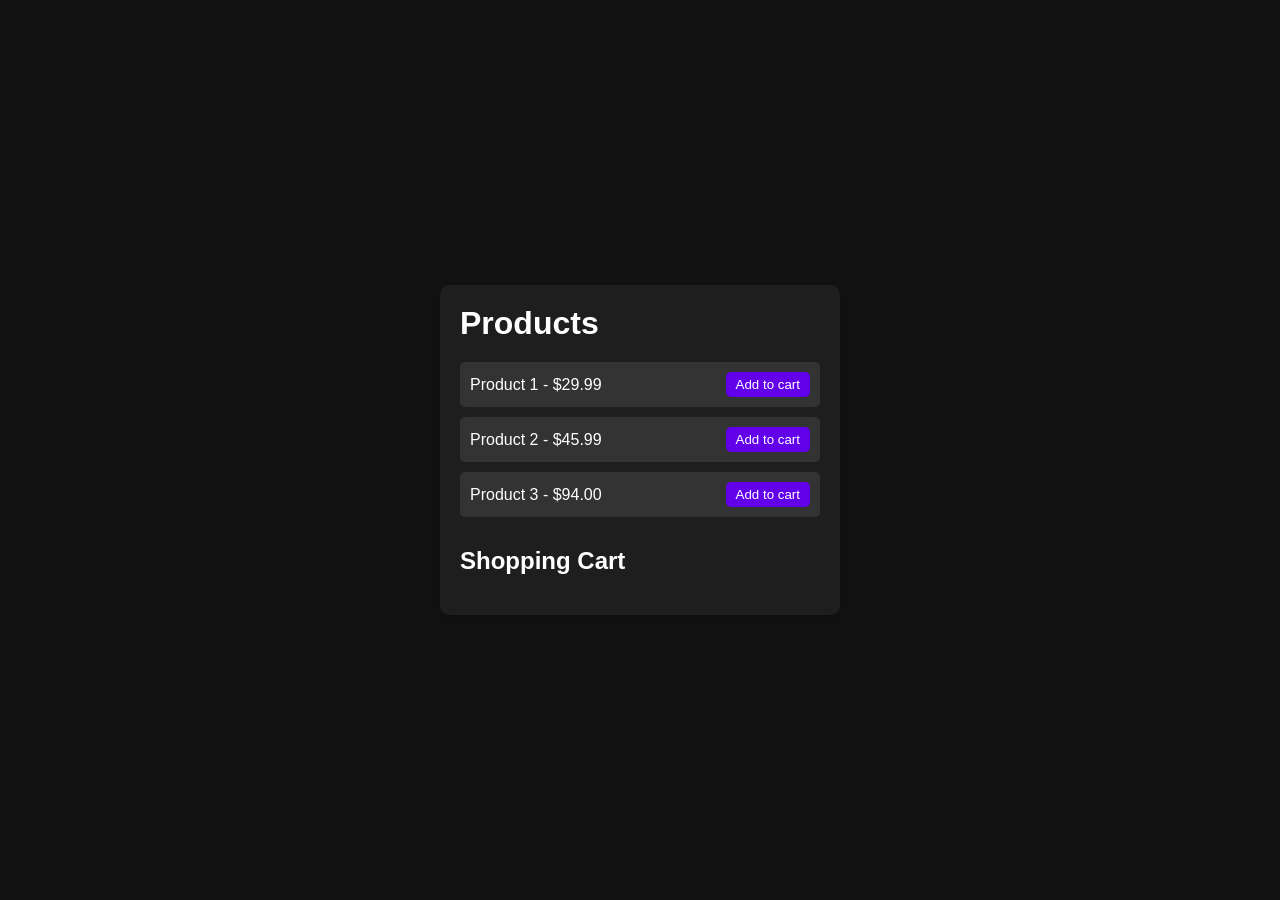
<file: Ecommerce App/index.html>
<!DOCTYPE html>
<html lang="en">
  <head>
    <meta charset="UTF-8" />
    <meta name="viewport" content="width=device-width, initial-scale=1.0" />
    <title>Simple E-Commerce</title>
    <link rel="stylesheet" href="styles.css" />
  </head>
  <body>
    <div class="container">
      <h1>Products</h1>
      <div id="product-list">
        <!-- Products will be dynamically added here by JavaScript -->
      </div>

      <h2>Shopping Cart</h2>
      <div id="cart-items">
        <p id="empty-cart">Your cart is empty.</p>
      </div>
      <div id="cart-total" class="hidden">
        <p>Total: <span id="total-price">$0.00</span></p>
        <button id="checkout-btn">Checkout</button>
      </div>
    </div>

    <script src="script.js"></script>
  </body>
</html>
</file>
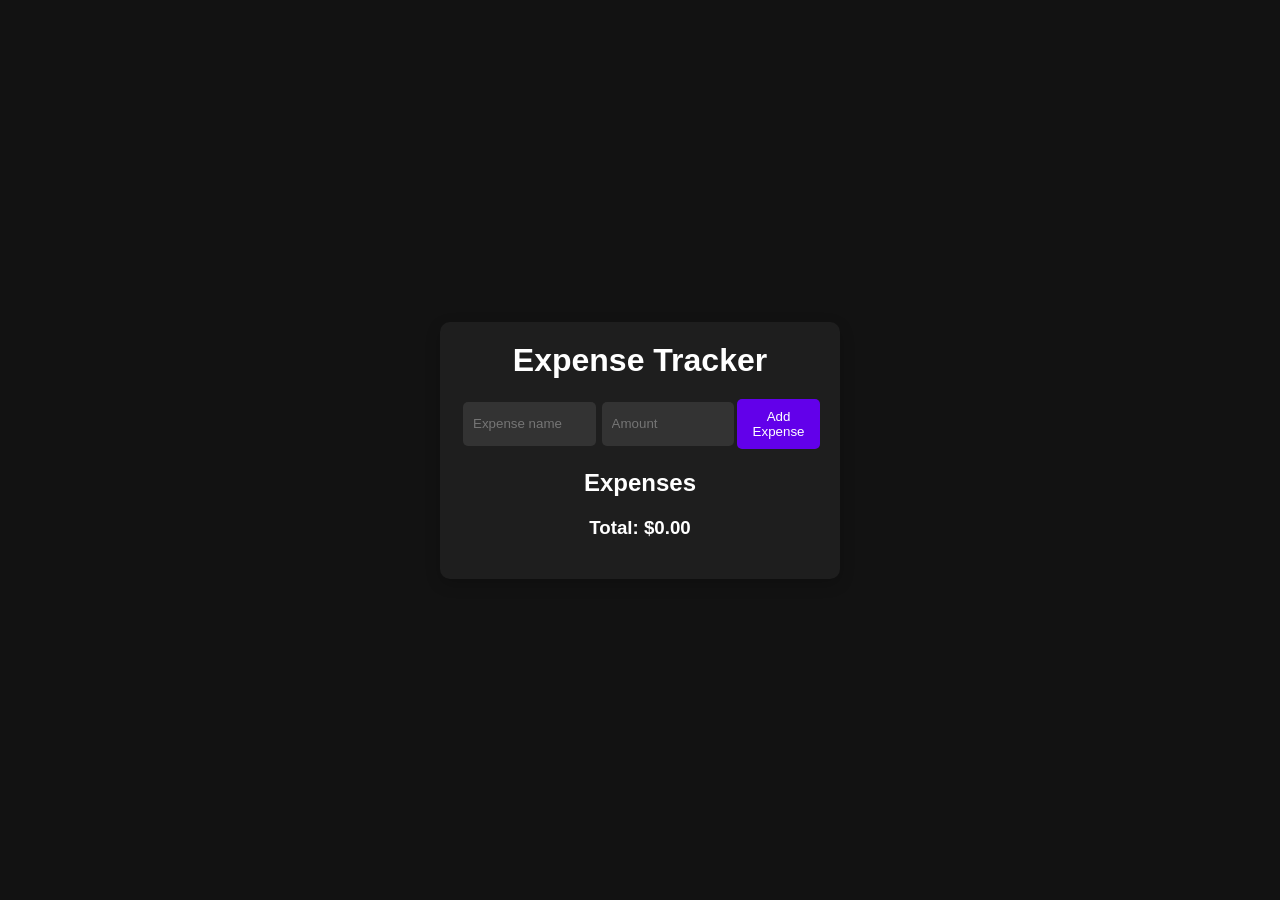
<file: Expense Tracker/index.html>
<!DOCTYPE html>
<html lang="en">
  <head>
    <meta charset="UTF-8" />
    <meta name="viewport" content="width=device-width, initial-scale=1.0" />
    <title>Expense Tracker</title>
    <link rel="stylesheet" href="styles.css" />
  </head>
  <body>
    <div class="container">
      <h1>Expense Tracker</h1>
      <form id="expense-form">
        <input
          type="text"
          id="expense-name"
          placeholder="Expense name"
          required
        />
        <input
          type="number"
          id="expense-amount"
          placeholder="Amount"
          required
        />
        <button type="submit">Add Expense</button>
      </form>

      <h2>Expenses</h2>
      <ul id="expense-list">
        <!-- Expenses will be dynamically added here -->
      </ul>

      <div id="total">
        <h3>Total: $<span id="total-amount">0.00</span></h3>
      </div>
    </div>
    <script src="script.js"></script>
  </body>
</html>
</file>
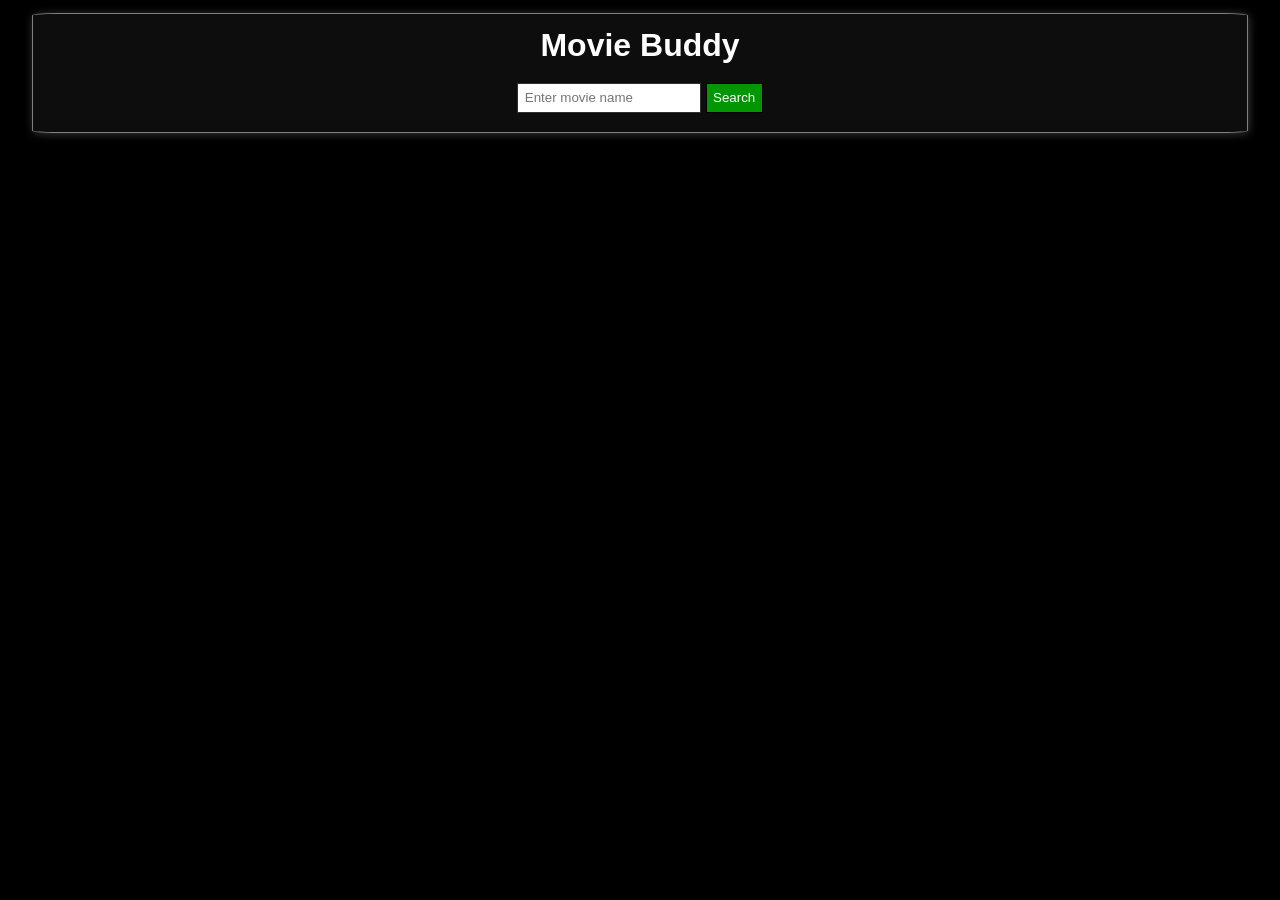
<file: Movie app/index.html>
<!DOCTYPE html>
<html lang="en">
  <head>
    <meta charset="UTF-8" />
    <meta name="viewport" content="width=device-width, initial-scale=1.0" />
    <title>Movie Buddy</title>
    <link rel="stylesheet" href="style.css" />
  </head>
  <body>
    <header>
      <div class="container">
        <h1>Movie Buddy</h1>
        <div class="searchbox">
          <input type="text" id="movieInput" placeholder="Enter movie name" />
          <button id="submit">Search</button>
        </div>
        <div class="hidden" id="info">
          <div id="image" class="media"></div>
          <h3 id="title"></h3>
          <div class="movie-details">
            <p id="actors"></p>
            <p id="year"></p>
            <p id="genre"></p>
            <p id="country"></p>
            <p id="director"></p>
            <p id="plot"></p>
            <p id="imdbRating"></p>
          </div>
        </div>
        <p style="color: red" id="error-message"></p>
      </div>
    </header>

    <div id="movieListings"></div>

    <script src="script.js"></script>
  </body>
</html>
</file>
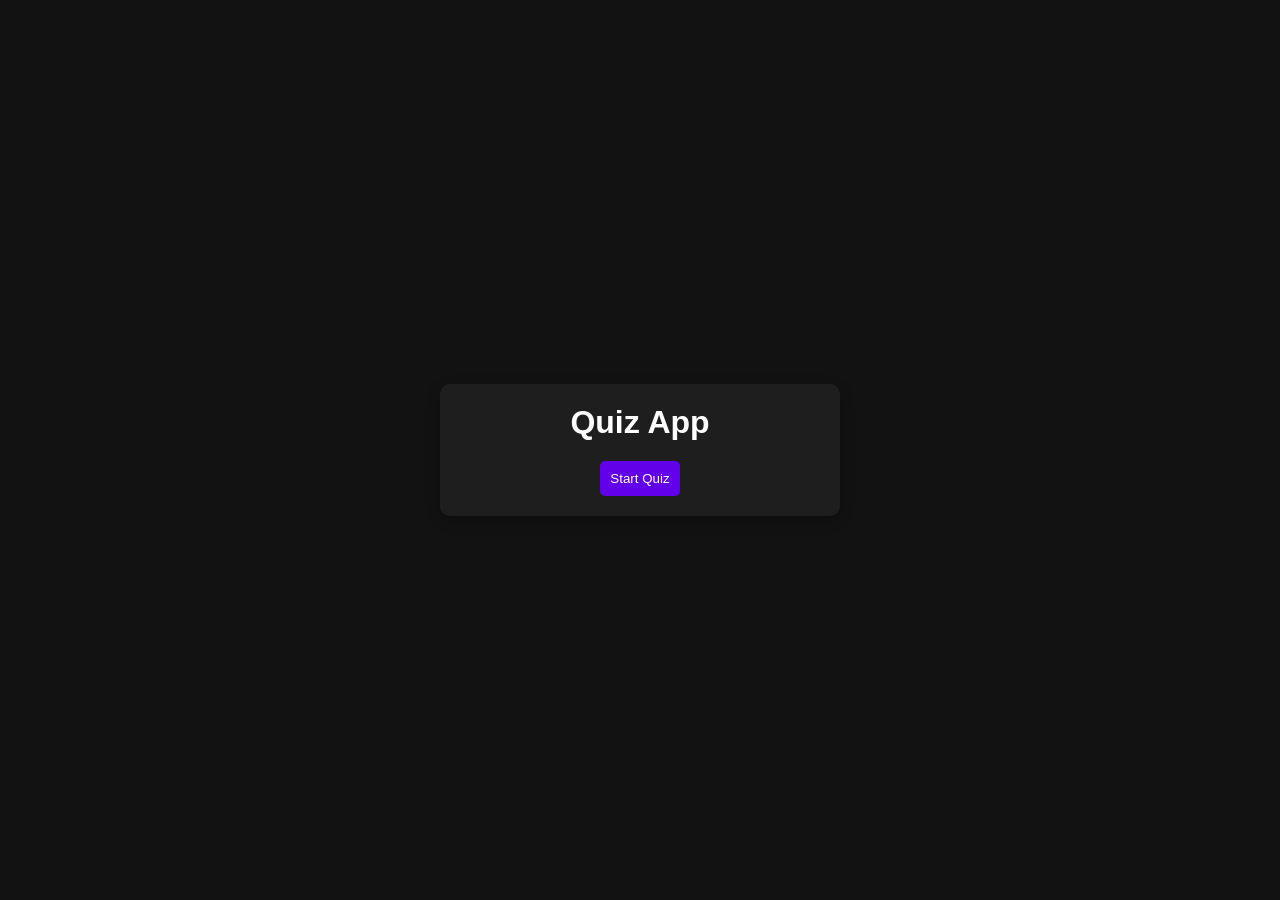
<file: Quiz App/index.html>
<!DOCTYPE html>
<html lang="en">
  <head>
    <meta charset="UTF-8" />
    <meta name="viewport" content="width=device-width, initial-scale=1.0" />
    <title>Quiz App</title>
    <link rel="stylesheet" href="styles.css" />
  </head>
  <body>
    <div class="container">
      <h1>Quiz App</h1>
      <div id="quiz-container">
        <div id="question-container" class="hidden">
          <h2 id="question-text"></h2>
          <ul id="choices-list">
            <!-- Choices will be added dynamically here -->
          </ul>
          <button id="next-btn" class="hidden">Next Question</button>
        </div>
        <div id="result-container" class="hidden">
          <h2>Your Score:</h2>
          <p id="score"></p>
          <button id="restart-btn">Restart Quiz</button>
        </div>
        <button id="start-btn">Start Quiz</button>
      </div>
    </div>
    <script src="script.js"></script>
  </body>
</html>
</file>
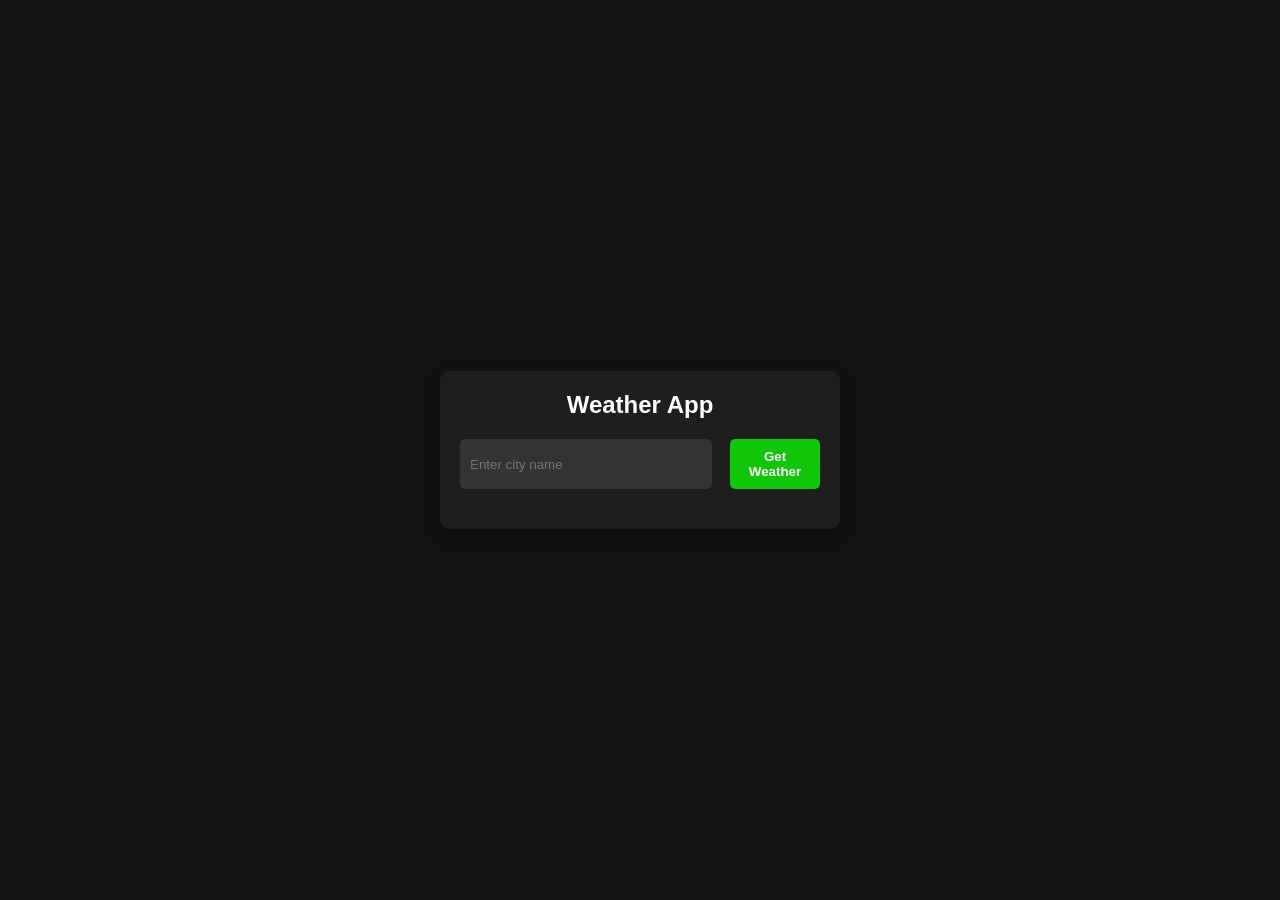
<file: Weather App/index.html>
<!DOCTYPE html>
<html lang="en">
  <head>
    <meta charset="UTF-8" />
    <meta name="viewport" content="width=device-width, initial-scale=1.0" />
    <title>Weather App</title>
    <link rel="stylesheet" href="styles.css" />
  </head>
  <body>
    <div class="container">
      <h1>Weather App</h1>
      <div class="input-container">
        <input type="text" id="city-input" placeholder="Enter city name" />
        <button id="get-weather-btn">Get Weather</button>
      </div>
      <div id="weather-info" class="hidden">
        <h2 id="city-name"></h2>
        <p id="temperature"></p>
        <p id="description"></p>
      </div>
      <p id="error-message" class="hidden">City not found. Please try again.</p>
    </div>
    <script src="script.js"></script>
  </body>
</html>
</file>
<file: Ecommerce App/styles.css>
/* styles.css */
* {
  margin: 0;
  padding: 0;
  box-sizing: border-box;
}

body {
  font-family: Arial, sans-serif;
  background-color: #121212;
  color: #ffffff;
  display: flex;
  justify-content: center;
  align-items: center;
  height: 100vh;
}

.container {
  width: 400px;
  padding: 20px;
  background-color: #1e1e1e;
  border-radius: 10px;
  box-shadow: 0 5px 15px rgba(0, 0, 0, 0.2);
}

h1,
h2 {
  margin-bottom: 20px;
}

#product-list {
  margin-bottom: 30px;
}

.product {
  background-color: #333333;
  padding: 10px;
  margin-bottom: 10px;
  display: flex;
  justify-content: space-between;
  align-items: center;
  border-radius: 5px;
}

.product button {
  background-color: #6200ea;
  border: none;
  padding: 5px 10px;
  color: #fff;
  border-radius: 5px;
  cursor: pointer;
  transition: background-color 0.3s;
}

.remove {
  background-color: #333333;
  padding: 10px;
  margin-bottom: 10px;
  display: flex;
  justify-content: space-between;
  align-items: center;
  border-radius: 5px;
}

.product button:hover {
  background-color: #3700b3;
}

.remove button {
  background-color: #ea0000;
  border: none;
  padding: 5px 10px;
  color: #fff;
  border-radius: 5px;
  cursor: pointer;
  transition: background-color 0.3s;
}

.remove button:hover {
  background-color: #b30000;
}

#cart-items {
  margin-bottom: 20px;
}

#cart-total {
  text-align: right;
}

#checkout-btn {
  background-color: #6200ea;
  border: none;
  padding: 10px;
  color: white;
  border-radius: 5px;
  cursor: pointer;
  transition: background-color 0.3s;
}

#checkout-btn:hover {
  background-color: #3700b3;
}

.hidden {
  display: none;
}
</file>
<file: Expense Tracker/styles.css>
/* styles.css */
* {
  margin: 0;
  padding: 0;
  box-sizing: border-box;
}

body {
  font-family: Arial, sans-serif;
  background-color: #121212;
  color: #ffffff;
  display: flex;
  justify-content: center;
  align-items: center;
  height: 100vh;
}

.container {
  width: 400px;
  padding: 20px;
  background-color: #1e1e1e;
  border-radius: 10px;
  box-shadow: 0 5px 15px rgba(0, 0, 0, 0.2);
}

h1,
h2,
h3 {
  text-align: center;
  margin-bottom: 20px;
}

form {
  display: flex;
  justify-content: space-between;
  margin-bottom: 20px;
}

input[type="text"],
input[type="number"] {
  width: 45%;
  padding: 10px;
  background-color: #333333;
  border: none;
  border-radius: 5px;
  color: #fff;
  outline: none;
  margin: 3px;
}

button {
  padding: 10px;
  background-color: #6200ea;
  border: none;
  border-radius: 5px;
  color: #fff;
  cursor: pointer;
  transition: background-color 0.3s;
}

button:hover {
  background-color: #3700b3;
}

#expense-list {
  list-style-type: none;
  padding: 0;
}

#expense-list li {
  background-color: #333333;
  padding: 10px;
  margin-bottom: 10px;
  display: flex;
  justify-content: space-between;
  align-items: center;
  border-radius: 5px;
}

#total {
  text-align: right;
}

.hidden {
  display: none;
}
</file>
<file: Movie app/style.css>
* {
  margin: 0;
  padding: 0;
  box-sizing: border-box;
}

body {
  background-color: #000000;
  color: white;
  font-family: Arial, sans-serif;
  height: 100vh;
  display: flex;
  flex-direction: column;
  align-items: center;
  /* justify-content: center; */
}

header {
  display: flex;
  align-items: center;
  justify-content: center;
  width: 100vw;
  position: sticky;
  top: 0;
}

.container {
  display: block;
  background-color: #0d0d0d;
  width: 95%;
  border: 1px solid gray;
  border-radius: 2%;
  box-shadow: 1px 1px 8px rgb(57, 57, 57);
  text-align: center;
  padding: 1vw 1vw 0 1vw;
  display: flex;
  flex-direction: column;
  gap: 1.5vw;

  margin-top: 1vw;
}

#image {
  background-color: aliceblue;
}

.searchbox {
  /* background-color: aqua; */
  width: 70%;
  margin: auto;
}

#movieInput {
  padding: 0.5vw;
  border: 1px solid rgb(50, 49, 49);
}

#submit {
  padding: 0.5vw;
  background-color: rgb(2, 150, 2);
  color: white;
  border: 1px solid black;
  cursor: pointer;
}

#submit:hover {
  background-color: rgb(0, 133, 0);
}

.movie-details {
  display: flex;
  flex-direction: column;
  text-align: left;
  margin: 0 2vw 0 2vw;
  gap: 1vw;
}

.media {
  margin: auto;
  width: 150px;
  height: 200px;
  background-size: cover;
}

.media2 {
  margin: auto;
  width: 120px;
  height: 150px;
  background-size: cover;
}

h3 {
  margin: 1vw;
}

.hidden {
  display: none;
}

#movieListings {
  margin-top: 1vw;
  display: grid;
  grid-template-columns: 15% 15% 15% 15% 15% 15%;
  justify-content: center;
  /* flex-wrap: wrap; */
  gap:1.8vw;
  width: 95vw;
}

.movie-card {
  border: 1px solid rgb(78, 78, 78);
  background-color: #0d0d0d;
  border-radius: 4%;
  padding: 0.5vw;
  color: white;
  box-shadow: 1px 1px 8px rgb(57, 57, 57);
  display: grid;
  grid-template-rows: 60% 40%;
  align-items: center;
  width: 100%;
  gap: 0.7vw;
}

.card-details {
  width: 60%;
  margin-left: 2.6vw;
  display: grid;
  grid-template-rows: 50% 25% 25%;
  gap: 2px;
}

.psize {
  font-size: small;
  color: rgba(255, 255, 255, 0.627);
}
</file>
<file: Quiz App/styles.css>
/* styles.css */
* {
  margin: 0;
  padding: 0;
  box-sizing: border-box;
}

body {
  font-family: Arial, sans-serif;
  background-color: #121212;
  color: #ffffff;
  display: flex;
  justify-content: center;
  align-items: center;
  height: 100vh;
}

.container {
  width: 400px;
  padding: 20px;
  background-color: #1e1e1e;
  border-radius: 10px;
  box-shadow: 0 5px 15px rgba(0, 0, 0, 0.2);
  text-align: center;
}

h1,
h2 {
  margin-bottom: 20px;
}

ul {
  list-style-type: none;
  padding: 0;
}

li {
  background-color: #333333;
  padding: 10px;
  margin-bottom: 10px;
  border-radius: 5px;
  cursor: pointer;
  transition: background-color 0.3s;
}

.yellow {
  background-color: darkgoldenrod;
}

li:hover {
  background-color: #6200ea;
}

button {
  padding: 10px;
  background-color: #6200ea;
  border: none;
  border-radius: 5px;
  color: white;
  cursor: pointer;
  transition: background-color 0.3s;
}

button:hover {
  background-color: #3700b3;
}

.hidden {
  display: none;
}
</file>
<file: Weather App/styles.css>
/* styles.css */
* {
  margin: 0;
  padding: 0;
  box-sizing: border-box;
}

body {
  font-family: Arial, sans-serif;
  background-color: #121212;
  color: #ffffff;
  display: flex;
  justify-content: center;
  align-items: center;
  height: 100vh;
}

.container {
  background-color: #1e1e1e;
  padding: 20px;
  border-radius: 10px;
  width: 400px;
  box-shadow: 0 5px 15px rgba(0, 0, 0, 0.2);
  text-align: center;
}

h1 {
  margin-bottom: 20px;
  font-size: 24px;
}

.input-container {
  display: flex;
  justify-content: space-between;
  margin-bottom: 20px;
}

input[type="text"] {
  width: 70%;
  padding: 10px;
  background-color: #333333;
  border: none;
  border-radius: 5px;
  color: #fff;
  outline: none;
}

button {
  width: 25%;
  padding: 10px;
  background-color: #0fc708;
  font-weight: bold;
  border: none;
  border-radius: 5px;
  color: #fff;
  cursor: pointer;
  transition: background-color 0.3s;
}

button:hover {
  background-color: #27b300;
}

#weather-info {
  margin-top: 20px;
}

.hidden {
  display: none;
}

#error-message {
  color: #ff5722;
  margin-top: 20px;
}
</file>
